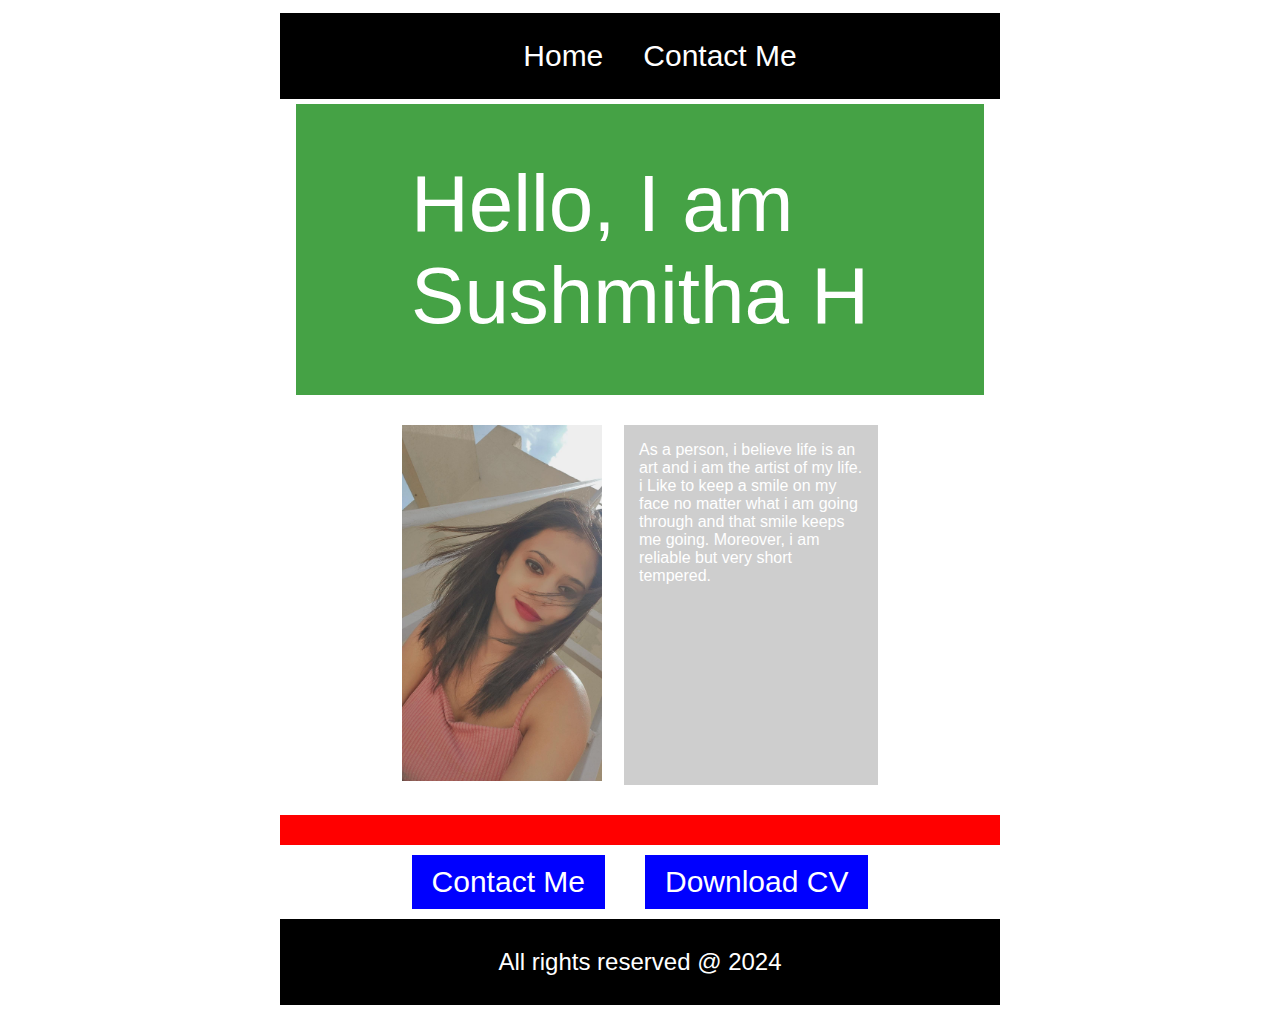
<file: index.html>
<!DOCTYPE html>
<html lang="en">

<head>
    <meta charset="UTF-8">
    <meta name="viewport" content="width=device-width, initial-scale=1.0">
    <title>Home</title>
    <link rel="stylesheet" href="style.css">
</head>

<body>
    <div class="main">
        <nav class="nav_menu">
            <ul>
                <li><a href="index.html">Home</a></li>
                <li><a href="contact-me.html">Contact Me</a></li>
            </ul>
        </nav>
        <div class="content1">
            <h1>Hello, I am <br>
                <b>Sushmitha H</b>
            </h1>
        </div>
        <div class="content2">
            <div class="profile_img">
                <img src="images/IMG_20221217_121412_091.jpg" alt="profile icon" width="200px">
            </div>
            <div class="content_bio">
                <p>As a person, i believe life is an art and i am the artist of my life.
                    i Like to keep a smile on my face no matter what i am going through and that smile 
                    keeps me going. Moreover, i am reliable but very short tempered.
                </p>
            </div>
        </div>
        <div class="content3">
            <div>
                <a href="contact-me.html">Contact Me</a>
            </div>
            <div>
                <a href="Docs/Project Hermes _ Assessment Project - 1 _ Batch 2.pdf" target="_blank">Download CV</a>
            </div>
        </div>
        <div class="content_footer">
            <p>All rights reserved @ 2024</p>
        </div>
    </div>
</body>

</html>
</file>
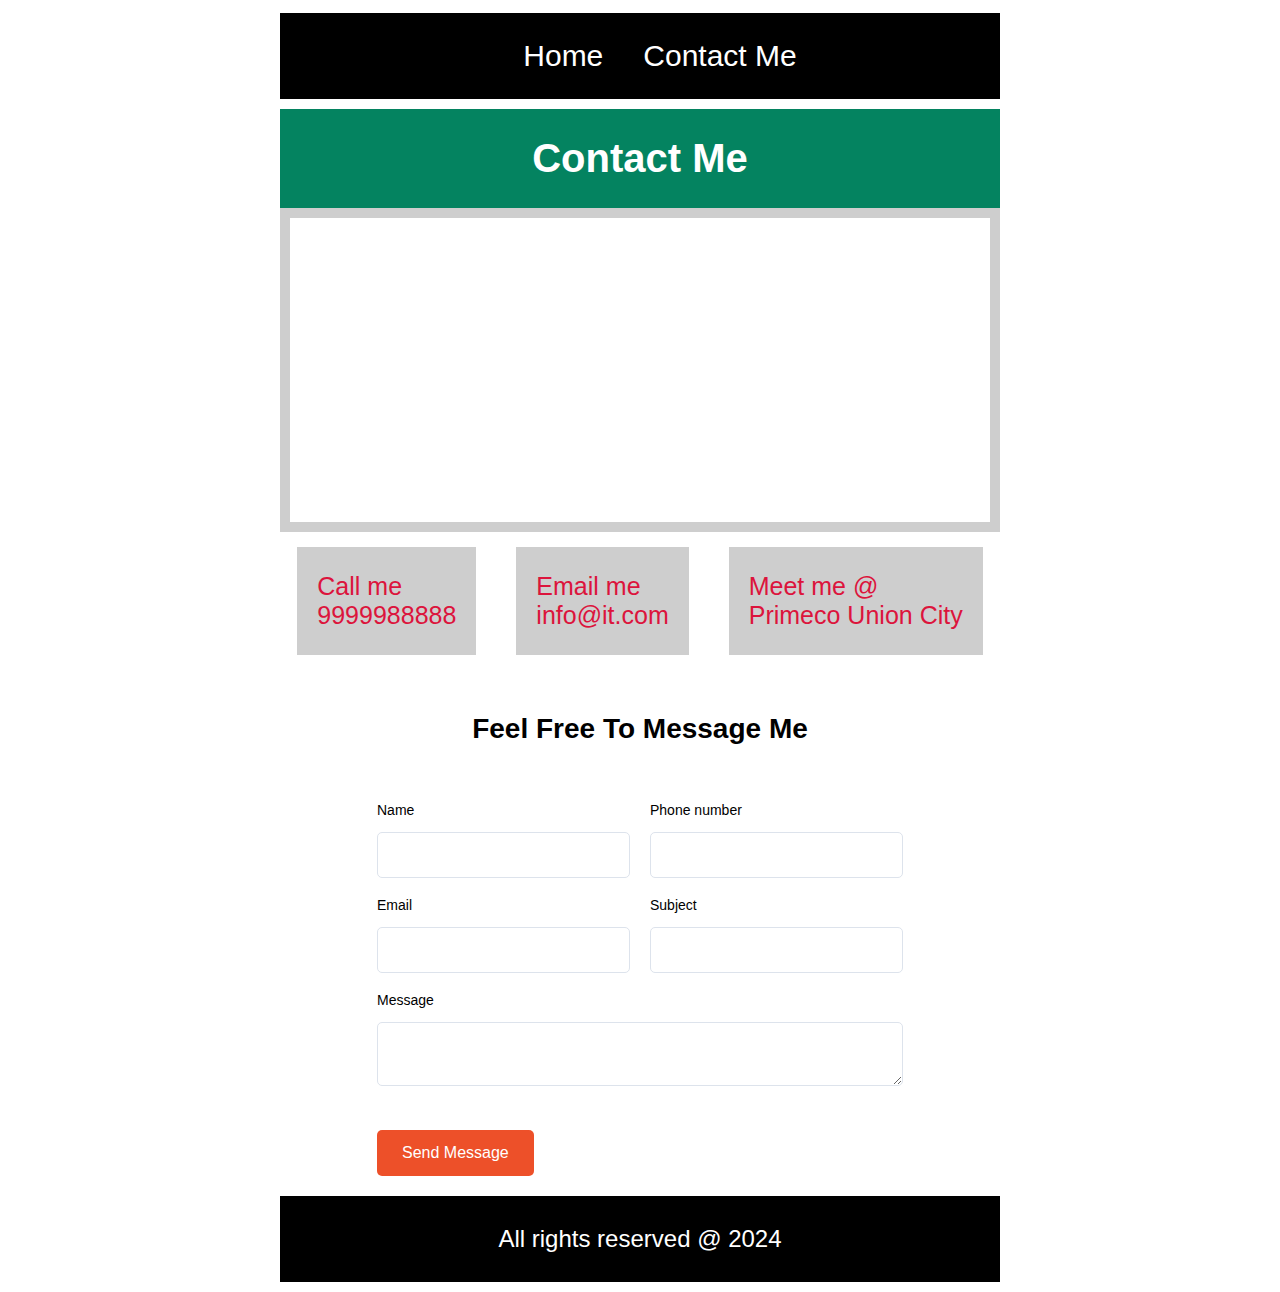
<file: contact-me.html>
<!DOCTYPE html>
<html lang="en">

<head>
    <meta charset="UTF-8" />
    <meta name="viewport" content="width=device-width, initial-scale=1.0" />
    <title>Contact Me</title>
    <link rel="stylesheet" href="style.css" />
</head>

<body>
    <div class="main">
        <nav class="nav_menu">
            <ul>
                <li><a href="index.html">Home</a></li>
                <li><a href="contact-me.html">Contact Me</a></li>
            </ul>
        </nav>
        <div class="content4">
            <h1>Contact Me</h1>
        </div>
        <div class="content_map">
            <iframe
                src="https://www.google.com/maps/embed?pb=!1m14!1m8!1m3!1d15550.93076437348!2d77.7327365!3d12.9889414!3m2!1i1024!2i768!4f13.1!3m3!1m2!1s0x3bae1191d5c716ad%3A0x8074c8582505483d!2sPrimeco%20Union%20City!5e0!3m2!1sen!2sin!4v1727684360926!5m2!1sen!2sin"
                width="699.438" height="300" style="border: 0" allowfullscreen="" loading="lazy"
                referrerpolicy="no-referrer-when-downgrade"></iframe>
        </div>
        <div class="content5">
            <div>
                <p>
                    Call me <br />
                    <a href="tel:9999988888">9999988888</a>
                </p>
            </div>
            <div>
                <p>
                    Email me<br />
                    <a href="mailto:info@it.com">info@it.com</a>
                </p>
            </div>
            <div>
                <p>
                    Meet me @<br />
                    <a
                        href="https://www.google.com/maps/place/Primeco+Union+City/@12.9889466,77.7301616,17z/data=!3m1!4b1!4m6!3m5!1s0x3bae1191d5c716ad:0x8074c8582505483d!8m2!3d12.9889414!4d77.7327365!16s%2Fg%2F11rk32z7lb?entry=ttu&g_ep=EgoyMDI0MDkyNS4wIKXMDSoASAFQAw%3D%3D">Primeco
                        Union City</a>
                </p>
            </div>
        </div>
        <div class="content_form">
            <div class="form_main">
                <form action="#" method="POST">
                    <div class="form_title">
                        <h2>Feel Free To Message Me</h2>
                    </div>
                    <div class="form_content1">
                        <div>
                            <label for="name" class="form_label">
                                Name
                            </label>
                            <input type="text" name="name" id="name" class="form_input" />
                        </div>
                        <div>
                            <label for="phone" class="form_label"> Phone number </label>
                            <input type="text" name="phone" id="phone" class="form_input" />
                        </div>
                    </div>
        
                    <div class="form_content1">
                        <div>
                            <label for="email" class="form_label"> Email </label>
                            <input type="email" name="email" id="email" class="form_input" />
                        </div>
                        <div>
                            <label for="subject" class="form_label"> Subject </label>
                            <input type="text" name="subject" id="subject" class="form_input" />
                        </div>
                    </div>
        
                    <div class="form_content2">
                        <label for="message" class="form_label">
                            Message
                        </label>
                        <textarea type="text" name="message" id="message" class="form_input"></textarea>
                    </div>
                    <button class="formbold-btn">Send Message</button>
                </form>
            </div>
        </div>
        <div class="content_footer">
            <p>All rights reserved @ 2024</p>
        </div>
    </div>
</body>

</html>
</file>
<file: style.css>
body {
    font-family: sans-serif;
    color: white;
}

a {
    text-decoration: none;
    color: white;
}

li a:focus {
    color: #EAB126;
}

.main {
    display: flex;
    flex-direction: column;
    flex-wrap: nowrap;
    align-items: center;
    justify-content: center;
}

.nav_menu {
    background-color: black;
    padding: 0 183px;
    margin: 5px 0;
}

.nav_menu>ul {
    display: flex;
    flex-direction: row;
    list-style-type: none;
}

.nav_menu>ul>li {
    margin: 10px 20px;
    font-size: 30px;
}

.content1 {
    background-color: #008000ba;
    padding: 0px 115px;
    font-size: 40px;
}

.content1>h1 {
    font-weight: 100;
}

.content2 {
    display: flex;
    justify-content: center;
    border-bottom: 30px red solid;
    padding: 30px 111px;
}

.content2>div {
    margin: 0 11px;
}

.content_bio {
    width: 224px;
    background-color: #80808063;
    padding: 0 15px;
}

.content3 {
    display: flex;
    flex-direction: row;
    list-style-type: none;
    padding: 0 111px;
}

.content3>div {
    margin: 10px 20px;
    padding: 10px 20px;
    font-size: 30px;
    background-color: blue;
}

.content_footer {
    background-color: black;
    padding: 5px 218px;
}

.content_footer>p {
    font-size: x-large;
}

.content4{
    background-color: #048360;
    padding: 0 252px;
    margin: 5px 0 0 0;
}

.content4 > h1{
    font-size: 40px;
}

.content_map{
    border: 10px #80808063 solid;
}

.content5{
    display: flex;
}

.content5 > div{
    margin: 15px 20px;
    padding: 0px 20px;
    font-size: 25px;
    background-color: #80808063;
}

.content5 > div > p{
    color: crimson;
}

.content5 > div > p > a{
    color: crimson;
}

.content_form{
    padding: 20px 0;
}

.form_content2 {
    margin-bottom: 15px;
}

.form_main {
    display: flex;
    align-items: center;
    justify-content: center;
}

.form_title {
    margin-bottom: 30px;
    display: flex;
    justify-content: center;
}

.form_title h2 {
    font-weight: 600;
    font-size: 28px;
    color: #000000;
}

.form_content1 {
    display: flex;
    gap: 20px;
    margin-bottom: 15px;
}

.form_content1>div {
    width: 50%;
}

.form_input {
    padding: 13px 22px;
    border-radius: 5px;
    border: 1px solid #dde3ec;
    font-size: 16px;
}

.form_label {
    color: #000000;
    font-size: 14px;
    line-height: 24px;
    display: block;
    margin-bottom: 10px;
}

#message{
    width: -webkit-fill-available;
}

.formbold-btn {
    font-size: 16px;
    border-radius: 5px;
    padding: 14px 25px;
    border: none;
    font-weight: 500;
    background-color: #ed5029;
    color: white;
    margin-top: 25px;
}
</file>
